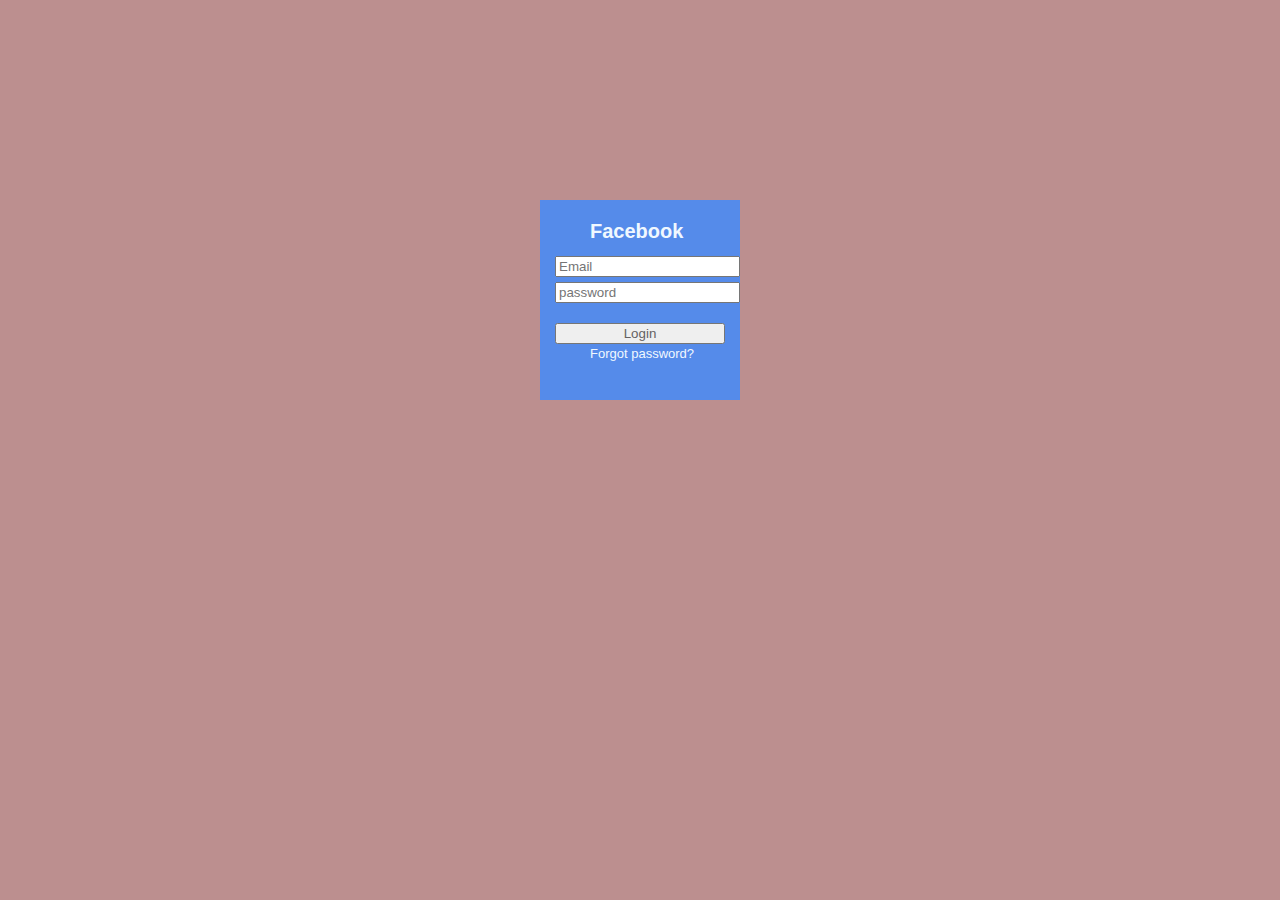
<file: 1.css dasar/index.html>
<!DOCTYPE html>
<html lang="en">
  <head>
    <meta charset="UTF-8" />
    <meta name="viewport" content="width=device-width, initial-scale=1.0" />
    <link rel="stylesheet" href="latihan.css" />
    <title>Belajar css</title>
  </head>
  <body>
    <div class="container">
      <h1>Facebook</h1>

      <form action="#">
        <input type="email" placeholder="Email" />
        <input class="password" type="password" placeholder="password" />
        <input type="submit" value="Login" />
      </form>

      <a href="#">Forgot password?</a>
    </div>
  </body>
</html>
</file>
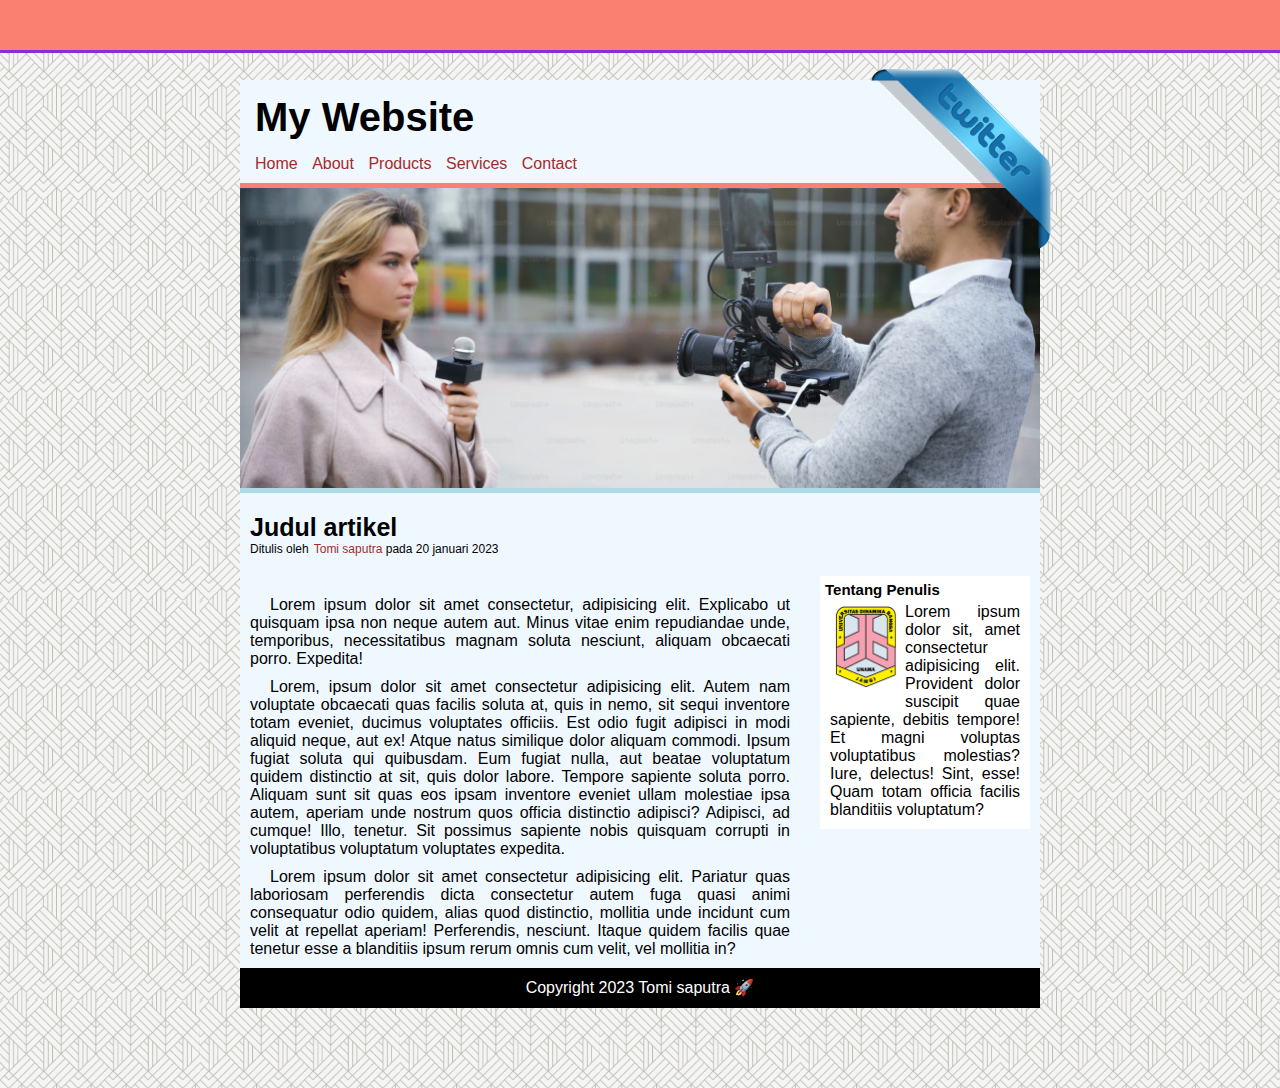
<file: 2.Css layouting/index.html>
<!DOCTYPE html>
<html lang="en">
  <head>
    <meta charset="UTF-8" />
    <meta name="viewport" content="width=device-width, initial-scale=1.0" />
    <link rel="stylesheet" href="latihan.css" />
    <title>Float</title>
  </head>
  <body>
    <div class="topbar"></div>

    <div class="container">
      <!-- Twitter banner -->
      <div class="twitter"></div>
      <!-- <a href="#"><img src="img/Twitter Ribbon-512x512.png" alt="" /></a> -->
      <!-- Navbar -->
      <div class="navbar">
        <div class="header"><h1>My Website</h1></div>
        <div class="list">
          <ul>
            <li><a href="#">Home</a></li>
            <li><a href="#">About</a></li>
            <li><a href="#">Products</a></li>
            <li><a href="#">Services</a></li>
            <li><a href="#">Contact</a></li>
          </ul>
        </div>
      </div>
      <!-- hero image -->
      <div class="hero">
        <div class="image"></div>
      </div>

      <!-- main -->
      <div class="main cf">
        <!-- judul artikel dan author-->
        <div class="judul">
          <h2>Judul artikel</h2>
          <p>Ditulis oleh<a href="#">Tomi saputra</a> pada 20 januari 2023</p>
        </div>
        <!-- content -->
        <div class="content">
          <p>
            Lorem ipsum dolor sit amet consectetur, adipisicing elit. Explicabo
            ut quisquam ipsa non neque autem aut. Minus vitae enim repudiandae
            unde, temporibus, necessitatibus magnam soluta nesciunt, aliquam
            obcaecati porro. Expedita!
          </p>
          <p>
            Lorem, ipsum dolor sit amet consectetur adipisicing elit. Autem nam
            voluptate obcaecati quas facilis soluta at, quis in nemo, sit sequi
            inventore totam eveniet, ducimus voluptates officiis. Est odio fugit
            adipisci in modi aliquid neque, aut ex! Atque natus similique dolor
            aliquam commodi. Ipsum fugiat soluta qui quibusdam. Eum fugiat
            nulla, aut beatae voluptatum quidem distinctio at sit, quis dolor
            labore. Tempore sapiente soluta porro. Aliquam sunt sit quas eos
            ipsam inventore eveniet ullam molestiae ipsa autem, aperiam unde
            nostrum quos officia distinctio adipisci? Adipisci, ad cumque! Illo,
            tenetur. Sit possimus sapiente nobis quisquam corrupti in
            voluptatibus voluptatum voluptates expedita.
          </p>
          <p>
            Lorem ipsum dolor sit amet consectetur adipisicing elit. Pariatur
            quas laboriosam perferendis dicta consectetur autem fuga quasi animi
            consequatur odio quidem, alias quod distinctio, mollitia unde
            incidunt cum velit at repellat aperiam! Perferendis, nesciunt.
            Itaque quidem facilis quae tenetur esse a blanditiis ipsum rerum
            omnis cum velit, vel mollitia in?
          </p>
        </div>
        <!-- Profile -->
        <div class="profile">
          <h3>Tentang Penulis</h3>
          <img src="img/logo-stikom-BARU-02-01 (2).png" alt="foto" />
          <p>
            Lorem ipsum dolor sit, amet consectetur adipisicing elit. Provident
            dolor suscipit quae sapiente, debitis tempore! Et magni voluptas
            voluptatibus molestias? Iure, delectus! Sint, esse! Quam totam
            officia facilis blanditiis voluptatum?
          </p>
        </div>
      </div>
      <div class="footer">
        <p>Copyright 2023 Tomi saputra 🚀</p>
      </div>
    </div>
  </body>
</html>
</file>
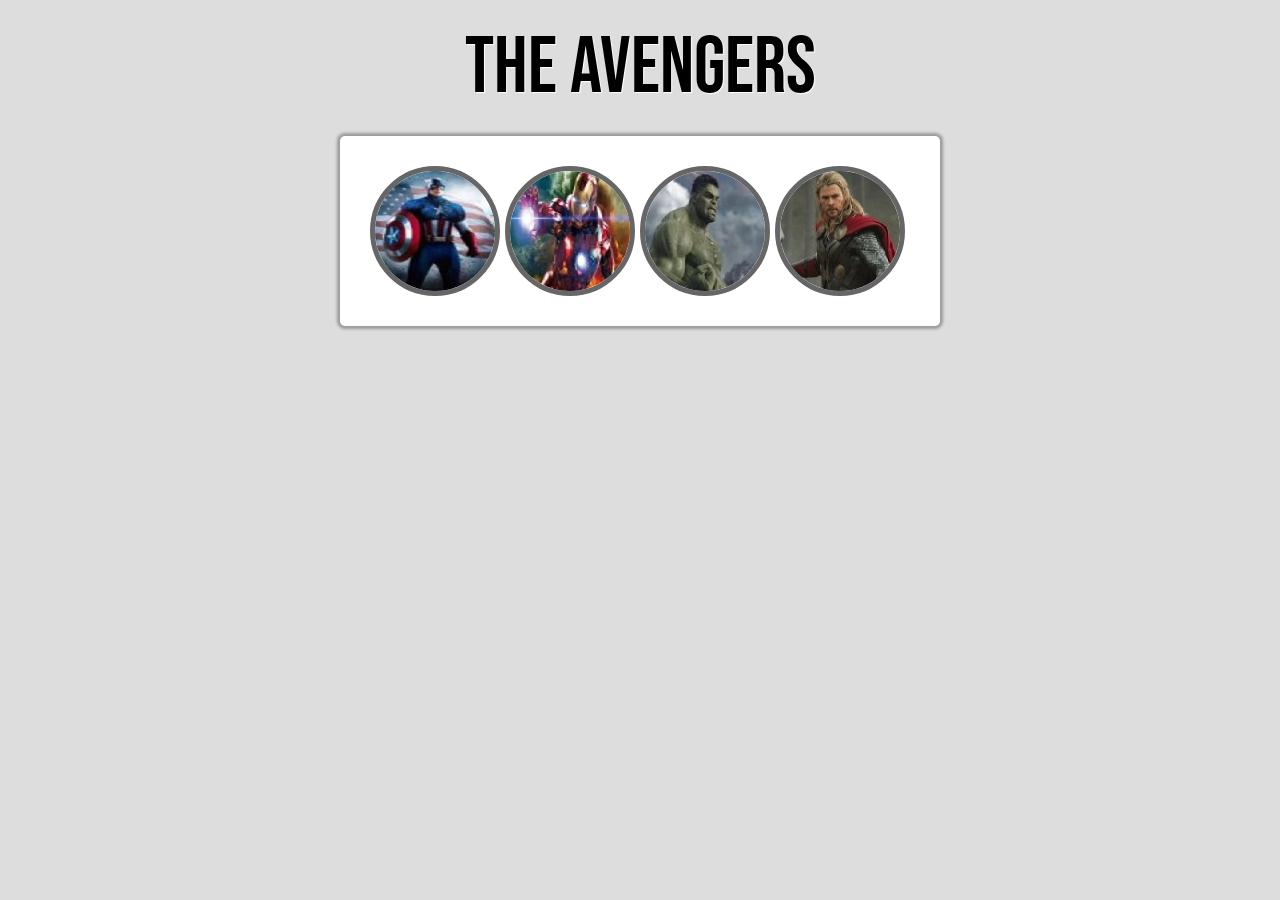
<file: 3.Css 3/latihan-lightbox/index.html>
<!DOCTYPE html>
<html lang="en">
  <head>
    <meta charset="UTF-8" />
    <meta name="viewport" content="width=device-width, initial-scale=1.0" />
    <link rel="stylesheet" href="assets/css/reset.css" />
    <link rel="stylesheet" href="assets/css/style.css" />
    <title>Document</title>
  </head>
  <body>
    <h1>The Avengers</h1>

    <div class="container">
      <ul class="galerry">
        <li>
          <a href="#gambar-1"
            ><img src="assets/img/thumbs/capt.jpeg" alt="capt" />
            <span>Captain America</span>
          </a>

          <!-- 2. overlay -->
          <div class="overlay" id="gambar-1">
            <a href="#" class="close">x close</a>
            <!-- 3. next button -->
            <a href="#gambar-4" class="prev">prev</a>
            <img src="./assets/img/full/capt.jpeg" alt="Capt" />
            <a href="#gambar-2" class="next">next</a>
          </div>
        </li>

        <li>
          <a href="#gambar-2"
            ><img src="assets/img/thumbs/iron.jpg" alt="iron" />
            <span>Iron Man</span>
          </a>
          <div class="overlay" id="gambar-2">
            <a href="#" class="close">x close</a>
            <a href="#gambar-1" class="prev">prev</a>
            <img src="./assets/img/full/iron.jpg" alt="Iron" />
            <a href="#gambar-3" class="next">next</a>
          </div>
        </li>

        <li>
          <a href="#gambar-3"
            ><img src="assets/img/thumbs/hulk.jpeg" alt="hulk" />
            <span>Hulk</span>
          </a>
          <div class="overlay" id="gambar-3">
            <a href="#" class="close">x close</a>
            <a href="#gambar-2" class="prev">prev</a>
            <img src="./assets/img/full/hulk.jpeg" alt="Hulk" />
            <a href="#gambar-4" class="next">next</a>
          </div>
        </li>

        <li>
          <a href="#gambar-4"
            ><img src="assets/img/thumbs/thor.jpg" alt="thor" />
            <span>thor</span>
          </a>
          <div class="overlay" id="gambar-4">
            <a href="#" class="close">x close</a>
            <a href="#gambar-3" class="prev">prev</a>
            <img src="./assets/img/full/thor.jpg" alt="thor" />
            <a href="#gambar-1" class="next">next</a>
          </div>
        </li>

        <div class="clear"></div>
      </ul>
    </div>
  </body>
</html>
</file>
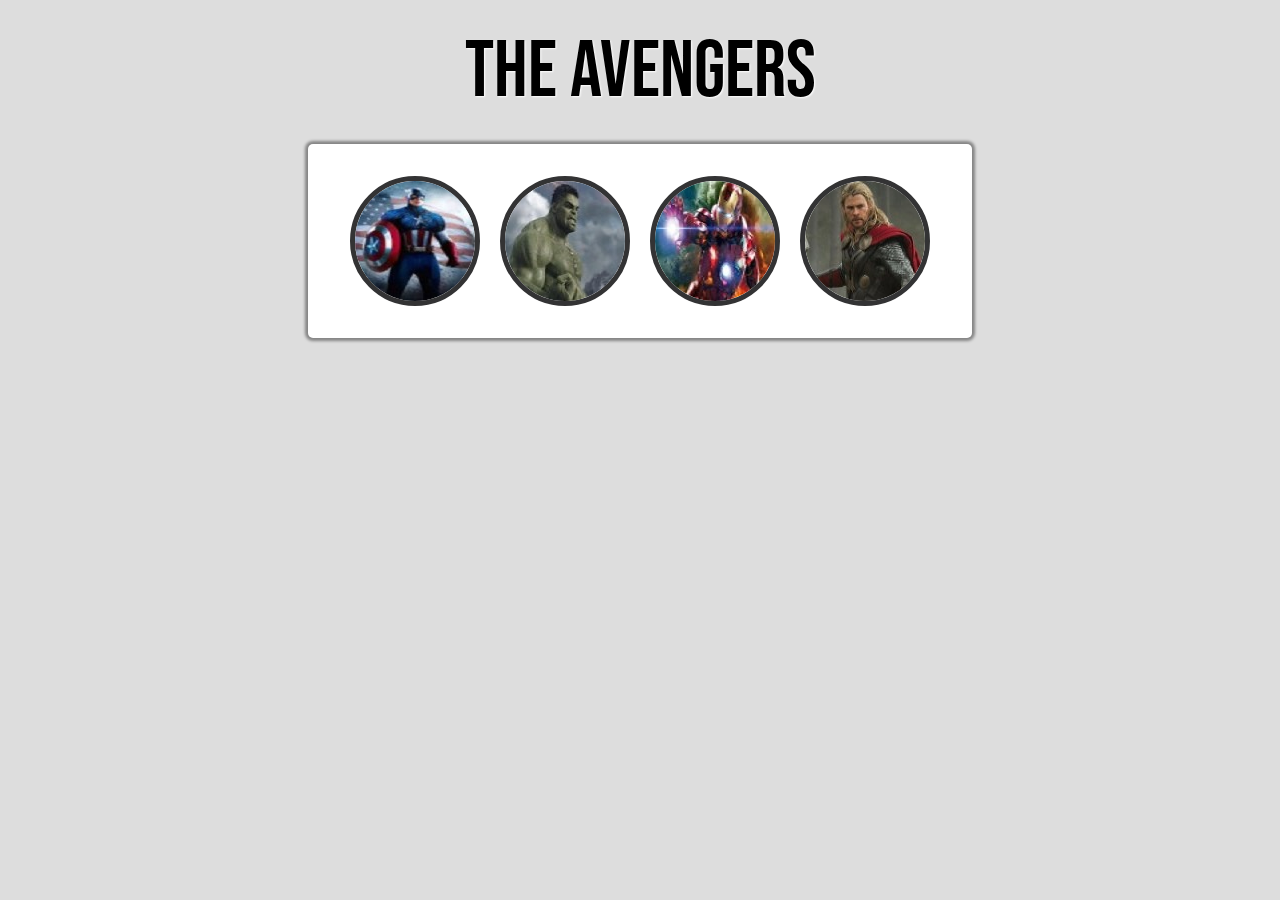
<file: 3.Css 3/latihan-sendiri/index.html>
<!DOCTYPE html>
<html lang="en">
  <head>
    <meta charset="UTF-8" />
    <meta name="viewport" content="width=device-width, initial-scale=1.0" />
    <link rel="stylesheet" href="./assets/css/reset.css" />
    <link rel="stylesheet" href="./assets/css/style.css" />
    <title>Latihan sendiri</title>
  </head>
  <body>
    <h1>The Avengers</h1>

    <div class="container">
      <ul class="gallery">
        <li>
          <a href="#">
            <img src="./assets/img/thumbs/capt.jpeg" alt="Capt" />
            <span>Captain america</span>
          </a>
        </li>
        <li>
          <a href="#">
            <img src="./assets/img/thumbs/hulk.jpeg" alt="Capt" />
            <span>Hulk</span>
          </a>
        </li>
        <li>
          <a href="#">
            <img src="./assets/img/thumbs/iron.jpg" alt="Capt" />
            <span>Iron Man</span>
          </a>
        </li>
        <li>
          <a href="#">
            <img src="./assets/img/thumbs/thor.jpg" alt="Capt" />
            <span>Thor</span>
          </a>
        </li>
        <div class="clear"></div>
      </ul>
    </div>
  </body>
</html>
</file>
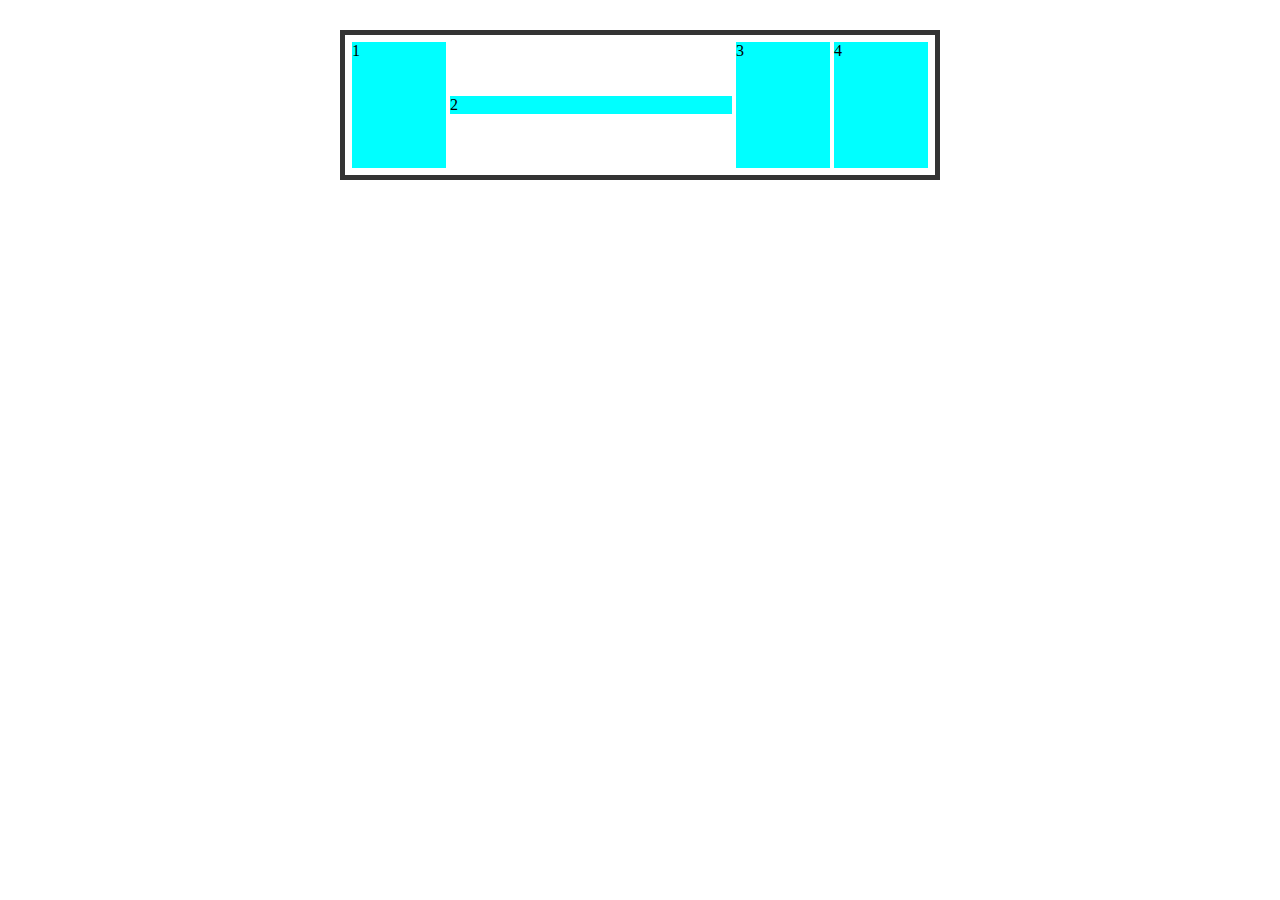
<file: 4.flexbox/latih.html>
<!DOCTYPE html>
<html lang="en">
  <head>
    <meta charset="UTF-8" />
    <meta name="viewport" content="width=device-width, initial-scale=1.0" />
    <link rel="stylesheet" href="1.flexbox.css" />
    <title>Flex</title>
  </head>
  <body>
    <div class="container">
      <div class="satu">1</div>
      <div class="dua">2</div>
      <div class="tiga">3</div>
      <div class="empat">4</div>
      <!-- <div class="empat">4</div>
      <div class="empat">4</div>
      <div class="empat">4</div> -->
    </div>
  </body>
</html>
</file>
<file: 1.css dasar/latihan.css>
body {
  background-color: rosybrown;
  font-family: Arial, Helvetica, sans-serif;
  padding: 0px;
  margin: 0px;
}

.container {
  margin: auto;
  margin-top: 200px;
  height: 200px;
  width: 200px;
  background-color: rgb(85, 139, 234);
}

.container h1 {
  font-size: 20px;
  margin-left: 50px;
  padding-top: 20px;
  color: aliceblue;
}

a {
  text-decoration: none;
  font-size: 13px;
  padding-left: 50px;
  color: aliceblue;
}

a:hover {
  color: blue;
}

form {
  margin: 0 auto;
  width: 85%;
}
form .password {
  margin-top: 5px;
}

input[type="submit"] {
  margin: 0 auto;
  margin-top: 20px;
  width: 100%;
  color: rgb(101, 98, 98);
}
</file>
<file: 2.Css layouting/latihan.css>
* {
  margin: 0;
  padding: 0;
}

.cf:before,
.cf:after {
  content: " "; /* 1 */
  display: table; /* 2 */
}

.cf:after {
  clear: both;
}

body {
  background-image: url(img/5328478.jpg);
  background-size: 200px;
  font-family: Arial, Helvetica, sans-serif;
}

.container {
  /* relative agar menjadi parent absoult dan 1 dimensi */
  position: relative;
  width: 800px;
  margin: 80px auto;
  background-color: aliceblue;
}

/* ####### Top bar ##### */
.topbar {
  z-index: 9999;
  position: fixed;
  top: 0;
  width: 100%;
  height: 50px;
  border-bottom: 3px solid blueviolet;
  background-color: salmon;
}

/* Navbar */
.navbar {
  width: 100%;
  margin: 10px 0px;
}

.navbar .header {
  padding: 15px;
  font-size: 20px;
  font-weight: bold;
}

.list ul,
li,
a {
  list-style: none;
  text-decoration: none;
  display: inline-block;
  margin-left: 5px;
  color: brown;
}

ul li a:hover {
  background-color: aquamarine;
}

/* twitter banner */

.twitter {
  height: 200px;
  width: 200px;
  background-image: url(img/Twitter\ Ribbon-512x512.png);
  background-repeat: no-repeat;
  background-size: cover;
  position: absolute;
  top: -22px;
  right: -26px;
}

/* Hero image */
.hero .image {
  width: 100%;
  height: 300px;
  background-image: url(img/Rectangle\ 1.png);
  background-repeat: no-repeat;
  background-size: cover;
  background-position: 0px -30px;
  border-bottom: 5px solid lightblue;
  border-top: 5px solid salmon;
}

/* author */
.judul {
  padding: 10px;
  width: 50%;
  margin: 10px 0px;
}

.judul h2 {
  font-size: 25px;
  font-weight: bold;
}

.judul p {
  font-size: 12px;
}

/* main */
.main {
  box-sizing: border-box;
  width: 100%;
  text-decoration: none;
}

/* content */
.main .content {
  padding: 10px 10px;
  width: 70%;
  float: left;
}

.main .content p {
  text-indent: 20px;
  text-align: justify;
  margin-top: 10px;
  margin-right: 20px;
}

/* Profile */
.profile {
  padding: 5px;
  float: left;
  width: 25%;
  background-color: white;
}

.profile h3 {
  font-size: 15px;
  font-weight: bold;
}

.profile img {
  margin: 5px;
  float: left;
  width: 70px;
}

.profile p {
  text-align: justify;
  padding: 5px;
}

/* Footer */
.footer {
  background-color: black;
}

.footer p {
  height: 40px;
  color: white;
  text-align: center;
  line-height: 40px;
}
</file>
<file: 3.Css 3/latihan-lightbox/assets/css/style.css>
/* Fonts */
@font-face {
  font-family: "BebasNeue";
  src: url(../fonts/BebasNeue-Regular.woff) format("woff");
}

/* Style Utama */
body {
  font: 18px/36px "BebasNeue", "Arial Narrow", arial, sans-serif;
  background-color: #ddd;
}

h1 {
  font-size: 80px;
  margin: 50px 0;
  text-align: center;
  text-shadow: 1px 1px 1px white;
}

.container {
  width: 600px;
  background-color: white;
  margin: auto;
  padding: 30px;
  box-shadow: 0 0 3px 3px rgba(0, 0, 0, 0.3);
  border-radius: 5px;
  box-sizing: border-box;
}

.galerry li {
  height: 120px;
  width: 120px;
  border: 5px solid #666;
  float: left;
  margin-right: 5px;
  position: relative;
}

.galerry li,
.galerry img,
.galerry li span {
  border-radius: 50%;
}

.galerry li span {
  display: block;
  width: 120px;
  height: 120px;
  background-color: rgba(201, 201, 201, 0.5);
  position: absolute;
  top: 0;
  text-align: center;
  line-height: 120px;
  color: #333;
  text-shadow: 1px 1px 1px #ddd;
  opacity: 0;
  transform: scale(0) rotate(0);
  transition: 300ms;
}

.galerry li a:hover span {
  opacity: 1;
  transform: scale(1) rotate(360deg);
}

.clear {
  clear: both;
}

/* Overlay */
.overlay {
  width: 0;
  height: 0;
  overflow: hidden;
  position: fixed;
  top: 0;
  left: 0;
  background-color: rgba(0, 0, 0, 0);
  z-index: 9999;
  transition: 1s;
  text-align: center;
  padding: 100px;
  opacity: 0;
}

.overlay:target {
  opacity: 1;
  width: auto;
  height: auto;
  bottom: 0;
  right: 0;
  background-color: rgba(0, 0, 0, 0.7);
}

.overlay img {
  max-height: 100%;
  box-shadow: 2px 2px 7px rgba(0, 0, 0, 0.8);
}

.overlay:target img {
  border-radius: 0;
  animation: fade 1s;
}

.overlay .close {
  position: absolute;
  top: 50px;
  left: 50%;
  margin-left: -20px;
  color: white;
  text-decoration: none;
  background-color: black;
  border: 1px solid white;
  line-height: 20px;
  opacity: 0;
}

.overlay:target .close {
  animation: slideDownFade 0.5s 0.5s forwards;
}

.overlay:target .next {
  animation: fade 0.5s 0.5s forwards;
}
.overlay:target .prev {
  animation: fade 0.5s 0.5s forwards;
}
/* navigation button */
.next,
.prev {
  width: 57px;
  height: 93px;
  background-image: url(../img/icon/next.png);
  position: absolute;
  text-indent: -9999px;
  top: 40%;
  margin-left: 50px;
  opacity: 0;
}

.prev {
  background-image: url(../img/icon/before.png);
  margin-left: -100px;
}

/* animasi */
@keyframes fade {
  0% {
    opacity: 0;
  }
  100% {
    opacity: 1;
  }
}

@keyframes zoomDanFade {
  0% {
    transform: scale(0);
    opacity: 0;
  }
  100% {
    transform: scale(1);
    opacity: 1;
  }
}

@keyframes slideDownFade {
  0% {
    opacity: 0;
    margin-top: -20px;
  }
  100% {
    opacity: 1;
    margin-top: 0;
  }
}
</file>
<file: 3.Css 3/latihan-sendiri/assets/css/style.css>
@font-face {
  font-family: "BebasNeue";
  src: url(../fonts/BebasNeue-Regular.woff) format("woff");
}
body {
  background-color: rgb(221, 221, 221);
  font-family: "BebasNeue", Arial, Helvetica, sans-serif;
  font-size: 18px/36px;
}

h1 {
  font-size: 80px;
  text-align: center;
  text-shadow: 1px 1px 2px white;
  margin: 2rem 0;
}

.container {
  width: 600px;
  background-color: white;
  padding: 2rem;
  border-radius: 5px;
  margin: 0px auto;
  box-shadow: 0px 0px 3px 3px rgba(0, 0, 0, 0.4);
}

.gallery li {
  width: max-content;
  height: 120px;
  width: 120px;
  position: relative;
  border: 5px solid rgba(51, 51, 51.5);
  margin: 0px 10px;
  float: left;
}

.gallery li,
.gallery img,
.gallery li span {
  border-radius: 50%;
}

.gallery span {
  width: 120px;
  height: 120px;
  display: block;
  position: absolute;
  text-align: center;
  line-height: 120px;
  opacity: 0;
  color: rgb(51, 51, 51);
  font-size: 18px;
  text-shadow: 0 0 2px rgb(221, 221, 221);
  top: 0;
  background-color: rgba(196, 194, 194, 0.5);
  transform: scale(0) rotate(0);
  transition: 300ms;
}

.gallery li a:hover span {
  opacity: 1;
  transform: scale(1) rotate(360deg);
}

.clear {
  clear: both;
}
</file>
<file: 4.flexbox/1.flexbox.css>
.container {
  width: 600px;
  height: 150px;
  border: 5px solid #333;
  margin: 30px auto;
  padding: 5px;
  box-sizing: border-box;
  display: flex;
  align-items: stretch;

  /* flex direction */
  flex-direction: row;

  /* wrap */
  flex-wrap: wrap;

  /* justify-content */
  /* justify-content: space-evenly; */

  /* align-items */
  /* align-items: baseline; */
}

/* contoh align-items:baseline */
/* .container div.tiga {
  font-size: 60px;
}
.container div.empat {
  font-size: 100px; */
/* } */

/*  order */
/* .container div.satu { */
/* default order 0 ketika salah satu order diberikan maka dia valuenya valing tinggi jadinya akan kekanan */
/* order: 3;
}
.dua {
  order: 1;
}
.tiga {
  order: 4;
}
.empat {
  order: 2;
} */

/* flex-grow */
.container div {
  flex: 1;
  /* width: 100px;
  height: 100px; */
  background-color: aqua;
  margin: 2px;
}
.container .dua {
  /* ukuran jadi 2x lipat */
  flex: 3;

  /* align self */
  align-self: center;
}
</file>
